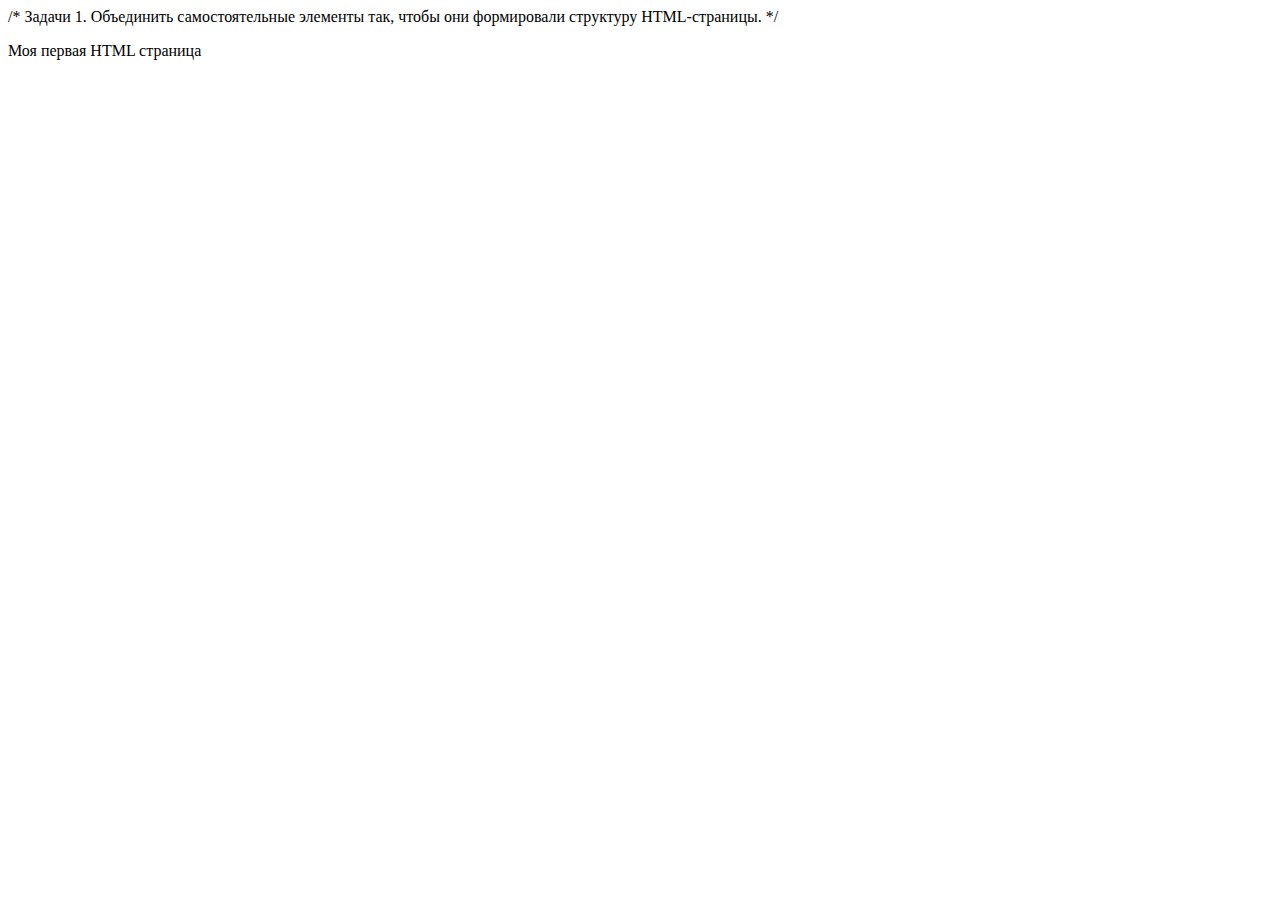
<file: exerciseone/index.html>
/*  Задачи
1. Объединить самостоятельные элементы так, чтобы они формировали структуру HTML-страницы.
 */

<DOCTYPE html>
<html>
  <head>
    <meta charset="utf-8" />
    <title>Первая страница</title>
  </head>
  <body>
    <p>Моя первая HTML страница</p>
  </body>
</html>
</file>
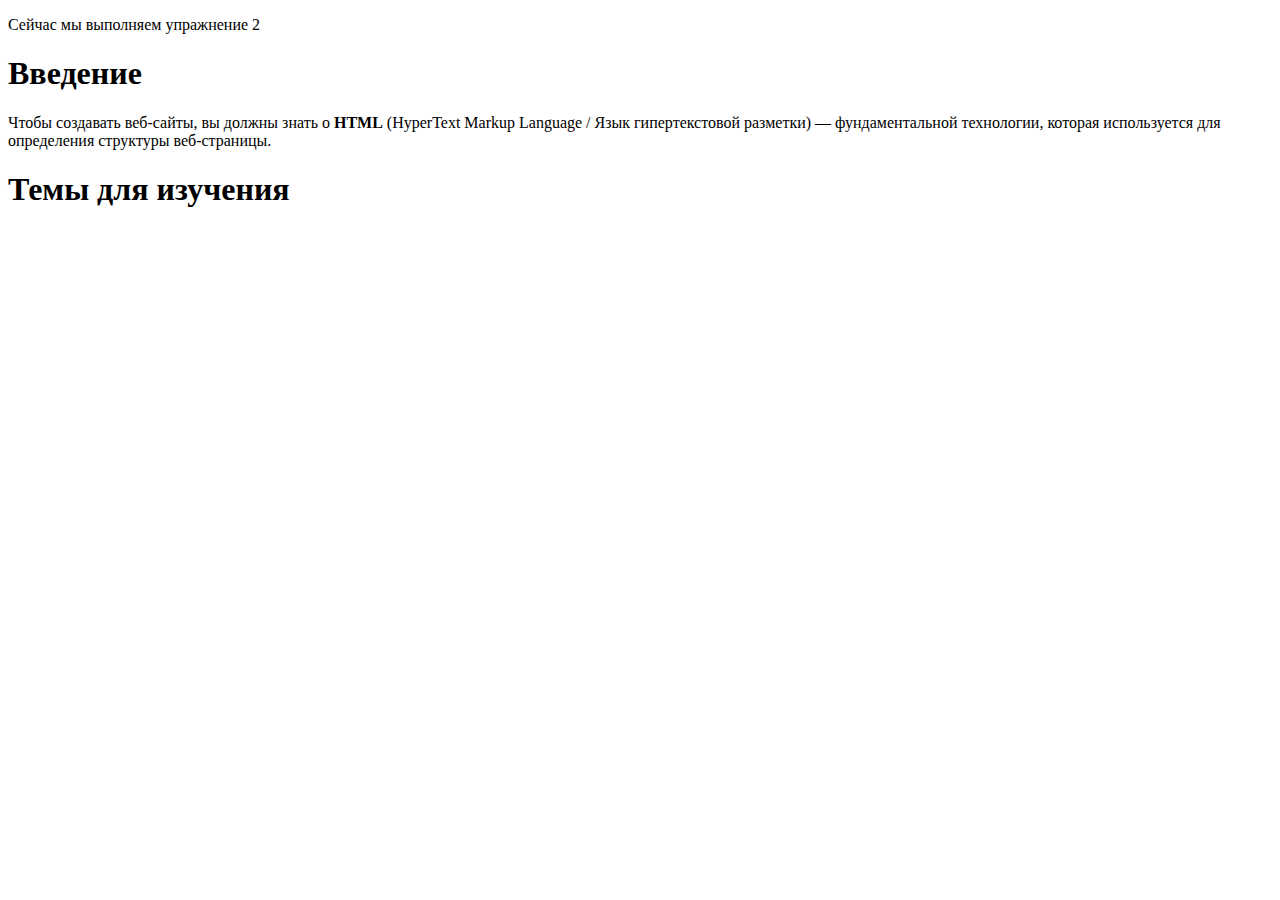
<file: exercisetwo/index.html>
<!DOCTYPE html>
<html lang="en">
  <head>
    <meta charset="UTF-8" />
    <title>NumberTwo</title>
  </head>
  <body>
    <p>Сейчас мы выполняем упражнение 2</p>

    <h1>Введение</h1>

    <p>
      Чтобы создавать веб-сайты, вы должны знать о <strong>HTML</strong> (HyperText Markup
      Language / Язык гипертекстовой разметки) — фундаментальной технологии,
      которая используется для определения структуры веб-страницы.
    </p>

    <h1>Темы для изучения</h1>
  </body>
</html>
</file>
